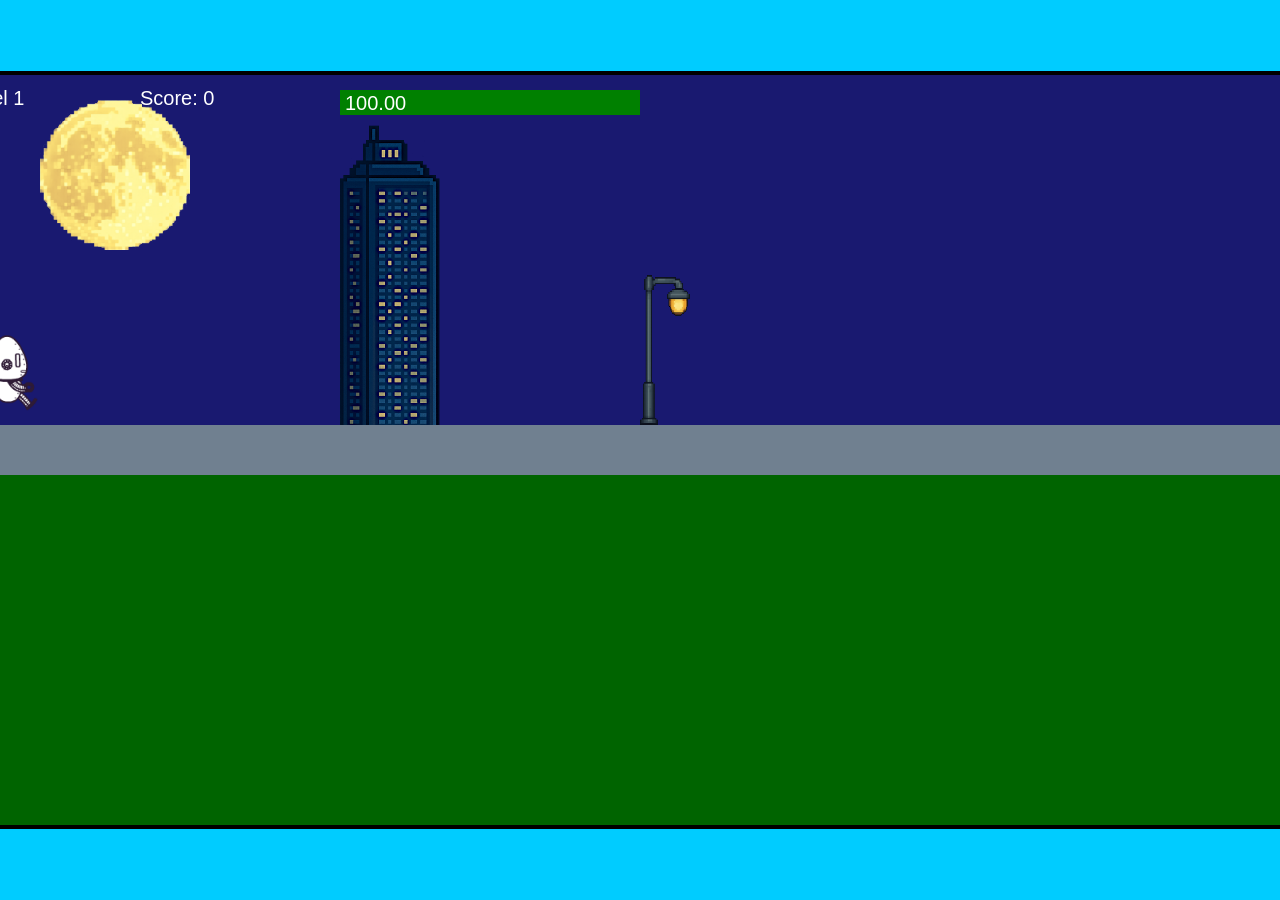
<file: fsd-projects/runtime/index.html>
<!DOCTYPE html>
<html lang="en">
  <head>
    <meta charset="UTF-8" />
    <meta name="viewport" content="width=device-width, initial-scale=1.0" />
    <title>Runtime Neo</title>
    <link rel="stylesheet" href="runtime.css" />
    <script src="https://code.jquery.com/jquery-3.1.0.js"></script>
    <script src="setup.js"></script>
    <script src="levels.js"></script>
    <script src="scenery.js"></script>
    <script src="student.js"></script>
    <script src="main.js"></script>
  </head>
  <body id="body">
    <canvas id="gameCanvas" width="1400" height="750"></canvas>
    <img id="player" src="images/halle.png" />
    <img id="projectile" src="images/projectile.png" />
    <img id="basicPlatform" src="images/interactable/basicPlatform.png" />
    <img id="spikes" src="images/interactable/spikes.png" />
    <img id="bug" src="images/interactable/bug.png" />
    <img id="healthUp" src="images/interactable/healthUp.png" />
    <img id="flag" src="images/interactable/flag.png" />
    <img id="moon" src="images/backgrounds/moon.png" />
    <img id="building" src="images/backgrounds/building.png" />
    <img id="lamp" src="images/backgrounds/lamp.png" />
  </body>
</html>
</file>
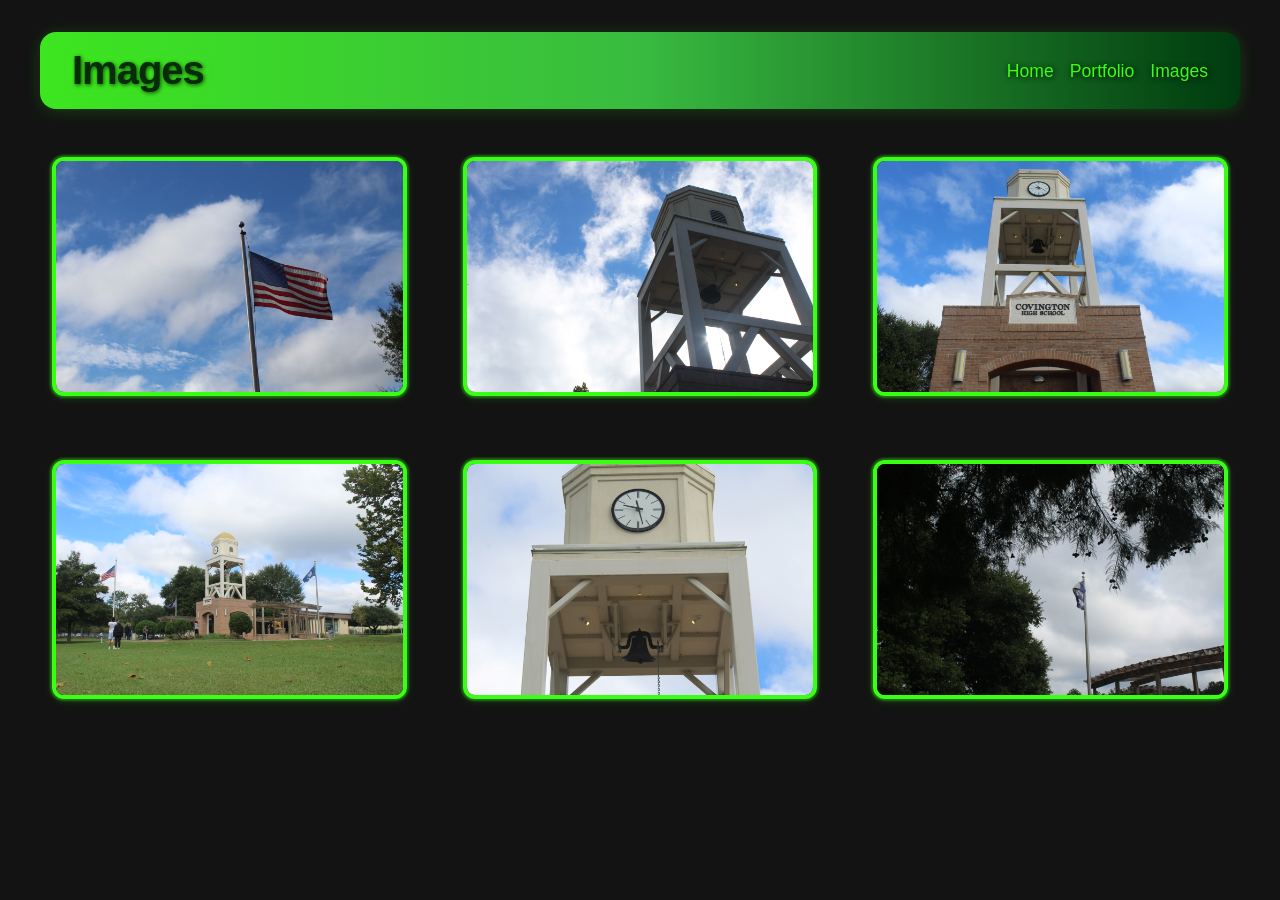
<file: images.html>
<!DOCTYPE HTML>
<html>
    <head>
        <title>Images</title>
        <style>
            body {
                background: #131313;
                color: #47d42f;
                font-family: 'Creepster', Arial, sans-serif;
                font-size: 20px;
                margin: 0;
                padding: 0;
            }
            #all-contents {
                max-width: 1200px;
                margin: 0 auto;
                padding: 0 24px;
            }
            nav {
                background: linear-gradient(90deg, #3de61f 0%,#39bb40 , #003a0f 100%);
                display: flex;
                align-items: center;
                padding: 16px 32px;
                border-radius: 16px;
                margin: 32px 0 24px 0;
                box-shadow: 0 2px 16px 0 rgba(57,255,20,0.18);
            }
            h1 {
                flex: 1;
                margin: 0;
                font-weight: 600;
                font-size: 2.5rem;
                color: #072c09;
                letter-spacing: -1px;
                text-shadow: 1px 1px 4px #000000be, 0 0 10px #39ff14;
            }
            #nav-ul {
                list-style: none;
                margin: 0;
                padding: 0;
                display: flex;
                gap: 16px;
            }
            .nav-li {
                display: inline-block;
            }
            #navanchor {
                text-decoration: none;
                color: #39ff14;
                font-weight: 500;
                font-size: 1.1rem;
                transition: color 0.2s;
                text-shadow: 1px 1px 6px #000;
            }
            #navanchor:hover {
                color: #fff;
            }
            .image-grid {
                display: grid;
                grid-template-columns: repeat(3, 1fr);
                gap: 32px;
                margin-top: 32px;
            }
            .image-item {
                
                transition: transform 0.2s;
                display: flex;
                align-items: center;
                justify-content: center;
                padding: 16px;
            }
            .image-item img {
                max-width: 100%;
                max-height: 320px;
                border-radius: 12px;
                box-shadow: 0 0 2px 2px #37ff1457, 0 2px 8px 0 rgba(57,255,20,0.18);
                background: #18120f;
                border: 4px solid #39ff14;
                transition: box-shadow 0.2s, border-color 0.2s, transform 0.2s;
            }
            .image-item img:hover {
                box-shadow: 0 0 8px 8px #37ff1488, 0 2px 8px 0 rgba(57,255,20,0.18);
                border-color: #39ff14;
                transform: scale(1.08);
            }
            @media (max-width: 900px) {
                .image-grid {
                    grid-template-columns: repeat(2, 1fr);
                }
            }
            @media (max-width: 600px) {
                .image-grid {
                    grid-template-columns: 1fr;
                }
            }
    </style>
    </head>
    
    <body>
        <div id="all-contents">
            <nav>
                <h1>Images</h1>
                <ul id="nav-ul">
                    <li class="nav-li">
                        <a id="navanchor" href="index.html">Home</a>
                    </li>
                    <li class="nav-li">
                        <a id="navanchor" href="portfolio.html">Portfolio</a>
                        </li>
                    <li class="nav-li"><a id="navanchor" href="images.html">Images</a>
                    </li>
                    
                </ul>
            </nav>
                <div class="image-grid">
                   
                    
                    <div class="image-item"><img src="assets/IMG_7944.JPG" ></div>
                    <div class="image-item"><img src="assets/IMG_7945.JPG" ></div>
                    <div class="image-item"><img src="assets/IMG_7947.JPG" ></div>
                    <div class="image-item"><img src="assets/IMG_7950.JPG" ></div>
                    <div class="image-item"><img src="assets/IMG_7953.JPG" ></div>
                    <div class="image-item"><img src="assets/IMG_7958.JPG" ></div>
                    
                </div>
                <!-- Modal for full-size image -->
                <div id="imageModal" class="modal">
                    <span class="close">&times;</span>
                    <span class="modal-arrow left">&#10094;</span>
                    <img class="modal-content" id="modalImg" alt="Full Size">
                    <span class="modal-arrow right">&#10095;</span>
                </div>
    </body>
      
      
      
      
      
      
      
        <script>
        // Modal logic with navigation
        const modal = document.getElementById('imageModal');
        const modalImg = document.getElementById('modalImg');
        const closeBtn = document.querySelector('.close');
        const leftArrow = document.querySelector('.modal-arrow.left');
        const rightArrow = document.querySelector('.modal-arrow.right');
        const images = Array.from(document.querySelectorAll('.image-item img'));
        let currentIndex = 0;

        function showModal(index) {
            currentIndex = index;
            modal.style.display = 'block';
            modalImg.src = images[index].src;
            modalImg.alt = images[index].alt;
        }

        images.forEach((img, idx) => {
            img.addEventListener('click', function() {
                showModal(idx);
            });
        });

        closeBtn.onclick = function() {
            modal.style.display = 'none';
            modalImg.src = '';
        }

        leftArrow.onclick = function(e) {
            e.stopPropagation();
            currentIndex = (currentIndex - 1 + images.length) % images.length;
            showModal(currentIndex);
        }

        rightArrow.onclick = function(e) {
            e.stopPropagation();
            currentIndex = (currentIndex + 1) % images.length;
            showModal(currentIndex);
        }

        window.onclick = function(event) {
            if (event.target === modal) {
                modal.style.display = 'none';
                modalImg.src = '';
            }
        }

        window.addEventListener('keydown', function(e) {
            if (modal.style.display === 'block') {
                if (e.key === 'ArrowLeft') {
                    currentIndex = (currentIndex - 1 + images.length) % images.length;
                    showModal(currentIndex);
                } else if (e.key === 'ArrowRight') {
                    currentIndex = (currentIndex + 1) % images.length;
                    showModal(currentIndex);
                } else if (e.key === 'Escape') {
                    modal.style.display = 'none';
                    modalImg.src = '';
                }
            }
        });
        </script>
        <style>
            .modal {
                display: none;
                position: fixed;
                z-index: 1000;
                left: 0;
                top: 0;
                width: 100vw;
                height: 100vh;
                overflow: auto;
                animation: fadeIn 0.3s;
            }
            .modal-content {
                display: block;
                margin: 5vh auto;
                max-width: 90vw;
                max-height: 80vh;
                border-radius: 18px;
                box-shadow: 0 8px 32px 0 rgba(57,255,20,0.32);
                background: #18120f;
                border: 6px solid #39ff14;
                animation: scaleUp 0.3s;
            }
            .close {
                position: absolute;
                top: 32px;
                right: 48px;
                color: #39ff14;
                font-size: 48px;
                font-weight: 300;
                cursor: pointer;
                z-index: 1001;
                transition: color 0.2s;
                text-shadow: 2px 2px 8px #000;
            }
            .close:hover {
                color: #fff;
            }
            .modal-arrow {
                position: absolute;
                top: 50%;
                transform: translateY(-50%);
                color: #39ff14;
                font-size: 64px;
                font-weight: 300;
                cursor: pointer;
                z-index: 1001;
                user-select: none;
                padding: 0 24px;
                transition: color 0.2s;
                text-shadow: 2px 2px 8px #000;
            }
            .modal-arrow.left {
                left: 0;
            }
            .modal-arrow.right {
                right: 0;
            }
            .modal-arrow:hover {
                color: #fff;
            }
            @keyframes fadeIn {
                from { opacity: 0; }
                to { opacity: 1; }
            }
            @keyframes scaleUp {
                from { transform: scale(0.95); }
                to { transform: scale(1); }
            }
        </style>
</html>
</file>
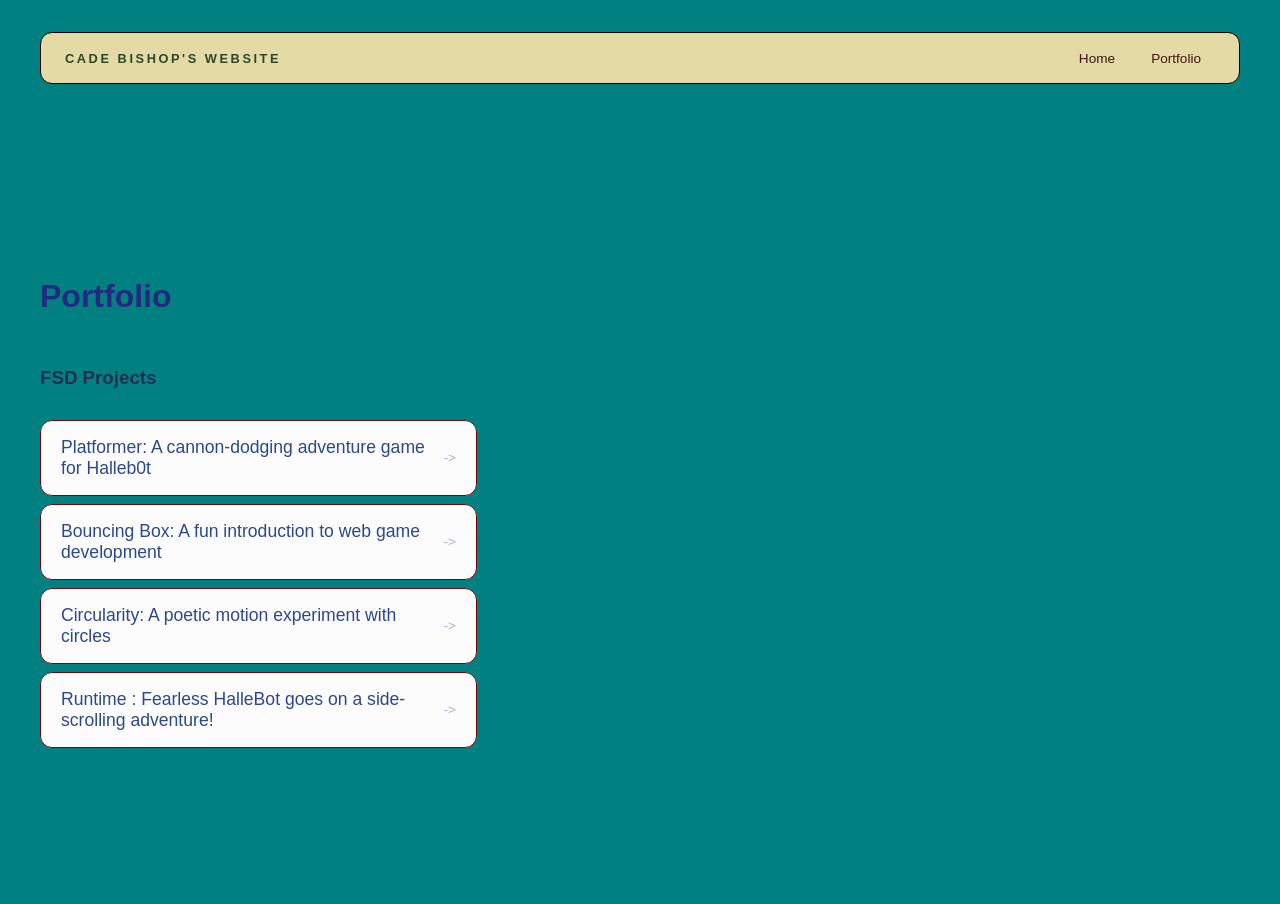
<file: portfolio.html>
<!DOCTYPE html>
<html>
  <head>
    <title>Website De CC</title>
     <link rel="stylesheet" href="style.css" />
  </head>

  <body>
    <!-- All content goes here -->
    <div id="all-contents">
       <nav>
<h1>Cade Bishop's Website</h1>
<ul id="nav-ul">
<li class="nav-li">
  <a href="index.html">Home</a>
</li>
<li class="nav-li">
  <a href="portfolio.html">Portfolio</a>
</li>
</ul>
  </nav>

  <main>
<div class="content">
    <h1>Portfolio</h1>
    <h3>FSD Projects</h3>
    <ul id="portfolio">
<li>
  <a href="fsd-projects/platformer/">Platformer: A cannon-dodging adventure game for Halleb0t</a>
</li>
<li>
  <a href="fsd-projects/bouncing-box/">Bouncing Box: A fun introduction to web game development</a>
</li>
<li>
  <a href="fsd-projects/circularity/">Circularity: A poetic motion experiment with circles</a>
</li>
<li>
 <a href="fsd-projects/runtime/">Runtime : Fearless HalleBot goes on a side-scrolling adventure!</a>
</li>
    </ul>

    <!-- ASD Projects will go here -->

  </div>
  </main>
    </div>
  </body>
</html>
</file>
<file: fsd-projects/runtime/runtime.css>
/* runtime.css */
/* Styles for Runtime Neo auto-runner game */

img {
  display: none;
}

#gameCanvas {
  position: absolute;
  border: 4px solid #000;
  top: 50%;
  left: 50%;
  transform: translate(-50%, -50%);
}

body {
  margin: 0;
  background-color: #00ccff;
  font-family: Arial, sans-serif;
  text-align: center;
  overflow: hidden;
}
</file>
<file: style.css>
* {
  box-sizing: border-box;
}

body {
  margin: 0;
  background: teal;
  color: #212f53;
  font-family: "Helvetica Neue", Arial, sans-serif;
}

#all-contents {
  max-width: 1500px;
  min-height: 100vh;
  margin: 0 auto;
  padding: 32px 40px;
}

main {
  display: grid;
  grid-template-columns: minmax(220px, 1fr) minmax(420px, 1.6fr);
  align-items: center;
  min-height: calc(100vh - 160px);
  gap: clamp(32px, 5vw, 80px);
}

.sidebar {
  width: 100%;
}

.content {
  display: flex;
  flex-direction: column;
  align-items: flex-start;
  gap: 12px;
}

h2 {
  margin: 0;
  font-size: clamp(4rem, 10vw, 7rem);
  line-height: 0.9;
  font-weight: 900;
  letter-spacing: -0.04em;
  text-transform: uppercase;
  color: #000;
}

.content > p {
  margin: 0;
  color: #999;
  font-size: 0.9rem;
  text-transform: uppercase;
  letter-spacing: 0.15em;
  line-height: 1.4;
}

h2 {
  color: #1f124d; /* bright accent */
}

.content p {
  color: #04fc95;
}

#interests {
  margin-top: 32px;
  width: 100%;
}

#interests h3 {
  margin: 0 0 12px;
  font-size: 0.75rem;
  font-weight: 700;
  text-transform: uppercase;
  letter-spacing: 0.2em;
  color: #000000;
}

#interests ul {
  list-style: none;
  margin: 0;
  padding: 0;
  display: flex;
  flex-wrap: wrap;
  gap: 8px;
}

#interests li {
  color: #5a5092;
  font-size: 1rem;
  font-weight: 600;
  padding: 10px 20px;
  background: #84918c;
  border: 1px solid #02269b;
  border-radius: 100px;
  transition:
    background 0.25s ease,
    color 0.25s ease,
    transform 0.25s ease;
  cursor: default;
}

#interests li:hover {
  background: #4d76fc;
  color: #491650;
  border-color: #000;
  transform: translateY(-2px);
}

.sidebar-img {
  width: 100%;
  max-width: 760px;
  aspect-ratio: 3 / 4;
  object-fit: cover;
  display: block;
  border-radius: 16px;
  filter: grayscale(100%);
  box-shadow: 0 8px 30px rgba(0, 0, 0, 0.12);
  transition:
    filter 0.4s ease,
    transform 0.4s ease,
    box-shadow 0.4s ease;
}

.sidebar-img:hover {
  filter: grayscale(0%);
  transform: translateY(-4px);
  box-shadow: 0 16px 40px rgba(0, 0, 0, 0.18);
}

.sidebar-img {
  width: 100%;
  max-width: 760px;
  aspect-ratio: 3 / 4;
  object-fit: cover;
  display: block;
  border-radius: 24px;
  box-shadow: 0 8px 30px rgba(0, 0, 0, 0.12);
}

nav {
  display: flex;
  justify-content: space-between;
  align-items: center;
  margin-bottom: 48px;
  padding: 16px 24px;
  background: #e4daa5;
  border: 1px solid #000000;
  border-radius: 12px;
}

nav h1 {
  margin: 0;
  font-size: 0.8rem;
  font-weight: 700;
  text-transform: uppercase;
  letter-spacing: 0.2em;
  color: #2f4728;
}

#nav-ul {
  list-style: none;
  display: flex;
  gap: 8px;
  margin: 0;
  padding: 0;
}

.nav-li a {
  color: #441313;
  text-decoration: none;
  font-size: 0.85rem;
  font-weight: 500;
  padding: 6px 14px;
  border-radius: 8px;
  transition:
    background 0.25s ease,
    color 0.25s ease;
}

.nav-li a:hover {
  background: #000000;
  color: #fff;
}
/* Portfolio styles */
.content h1 {
  color: rgb(37, 40, 128);
}

#portfolio {
  list-style: none;
  margin: 0;
  padding: 0;
  width: 100%;
  display: flex;
  flex-direction: column;
  gap: 8px;
}

#portfolio li {
  border-radius: 12px;
  overflow: hidden;
}

#portfolio a {
  display: flex;
  justify-content: space-between;
  align-items: center;
  text-decoration: none;
  color: #2b498a;
  padding: 16px 20px;
  font-size: 1.1rem;
  font-weight: 500;
  background: #fdfcfc;
  border: 1px solid #7c0404;
  border-radius: 12px;
  transition: background 0.25s ease, color 0.25s ease, transform 0.25s ease;
}

#portfolio a:hover {
  background: #7e0606;
  color: #f5f1f1;
  transform: translateX(4px);
}

#portfolio a::after {
  content: "->";
  font-size: 0.85rem;
  opacity: 0.4;
  transition: opacity 0.25s ease;
  white-space: nowrap;
}

#portfolio a:hover::after {
  opacity: 1;
}
</file>
